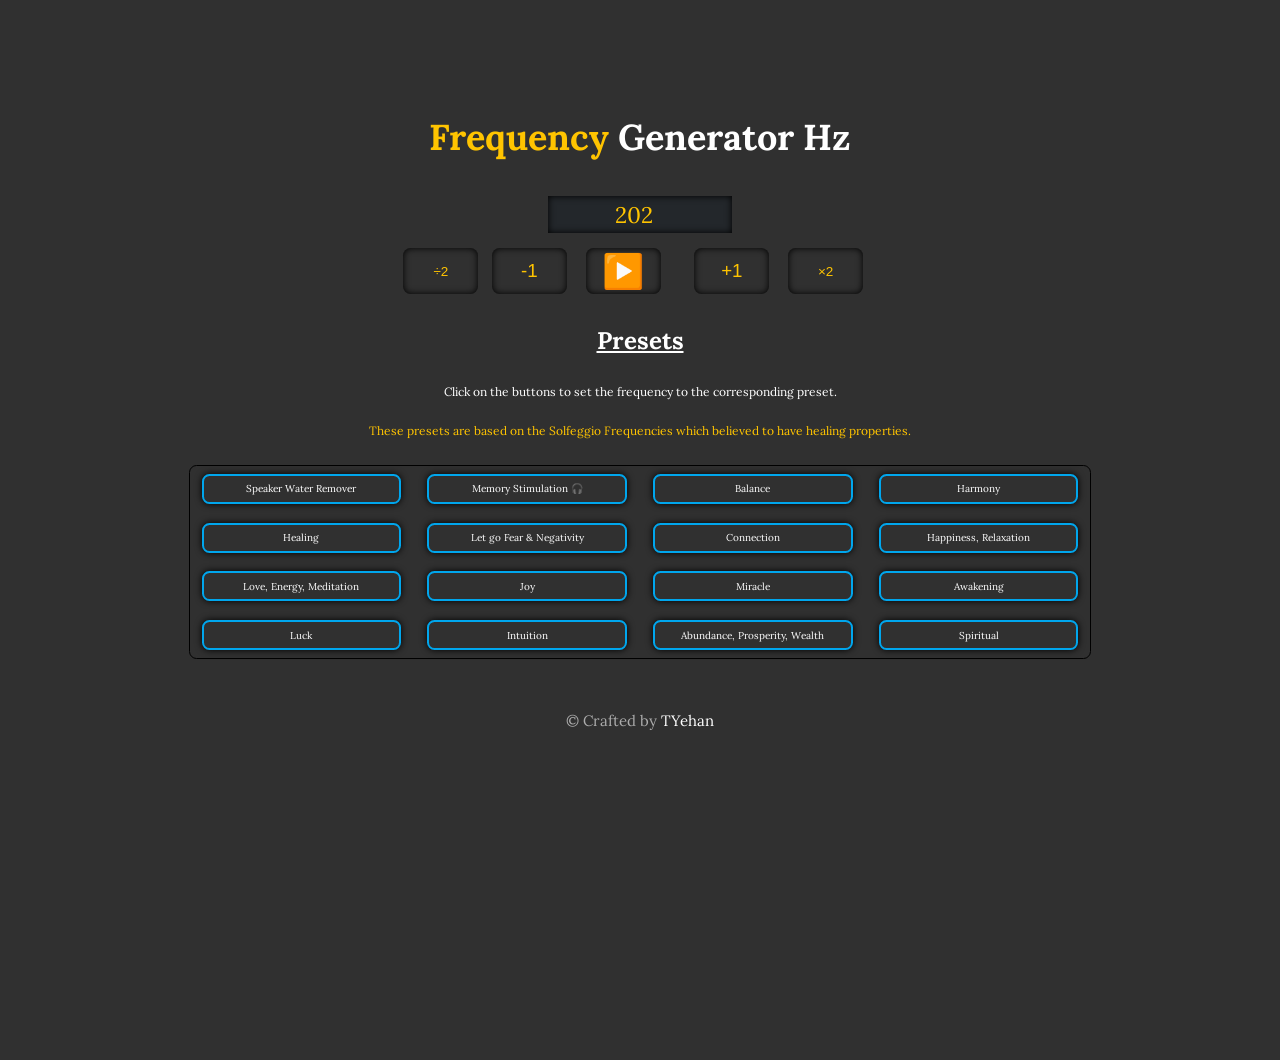
<file: index.html>
<!DOCTYPE html>
<html>
<head>
    <meta http-equiv="refresh" content="0; url=FrequencyGenerator.html">
    <title>You are tuning to the Frequency...</title>
    <style>
        body {
            text-align: center;
            font-size: 20px;
            margin-top: 20%;
            background-color: black;
            color: white;
        }
        a {
            color: white;
            text-decoration: none;
        }
    </style>
</head>
<body>
    Hang on, <br>
    While we are tuning to the correct Frequency... <br>
    <br>
    <a href="FrequencyGenerator.html">redirecting...</a>
</body>
</html>
</file>
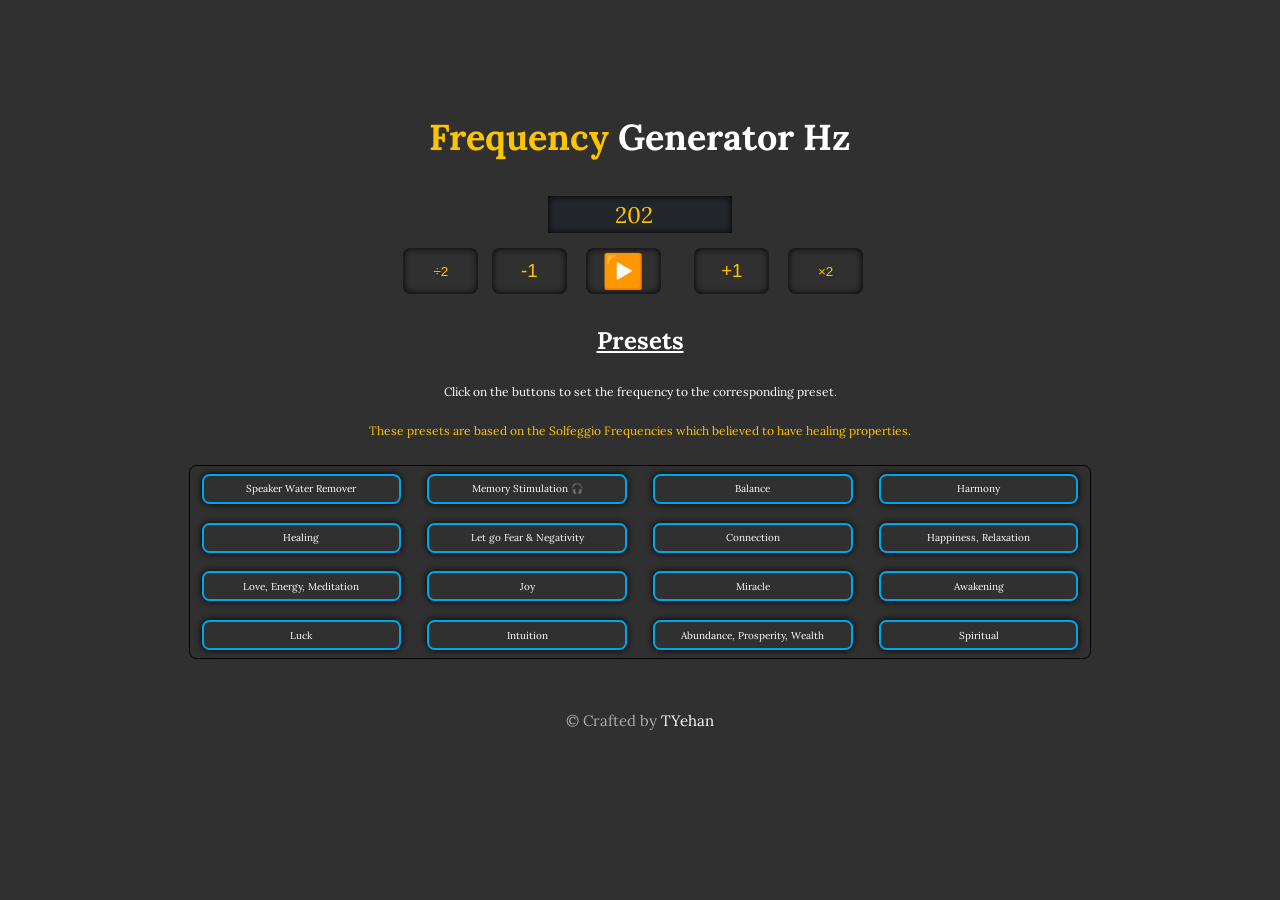
<file: FrequencyGenerator.html>
<!-- Created by Tharindu Yehan -->

<!DOCTYPE html>
<html>
  <head>
    <link rel="stylesheet" type="text/css" href="resources\FrequencyGenerator.css" />
    <script src="resources\FrequencyGenerator.js"></script>
    <link rel="preconnect" href="https://fonts.googleapis.com">
    <link rel="preconnect" href="https://fonts.gstatic.com" crossorigin>
    <link href="https://fonts.googleapis.com/css2?family=Lora:ital,wght@0,400..700;1,400..700&display=swap" rel="stylesheet">
    <meta http-equiv="Content-type" content="text/html; charset=utf-8">
    <link rel="icon" href="resources\icon.png" type="image/x-icon">
    <title>Frequency Generator</title>
  </head>

  <body onload="script()" >
    <h3><yl>Frequency</yl> Generator <span>Hz</span></h3>
    <form>
      <input id="freqText" type="number" value="202" min="0" maxlengh="5" onchange="updateFreq(this.value)"/>
    </form>
    <br/>

    <div id="audioControls">
      <input id="om"type="button" value="÷2" onclick="updateFreq(freq / 2)"/>
      <input id="m"type="button" value="-1" onclick="updateFreq(freq - 1)"/>
      <input id="toggle" type="button" value="▶️" onclick="toggle()"/>
      <input id="p" type="button" value="+1" onclick="updateFreq(freq + 1)"/>
      <input id="op" type="button" value="×2" onclick="updateFreq(freq * 2)"/>
      <br>
    </div>

    <br/>

    <h1 style="color:white;"><u>Presets</u></h1>
    <p style="color:white;">Click on the buttons to set the frequency to the corresponding preset.</p>
    <p style="color:#ffc400ff;">These presets are based on the Solfeggio Frequencies which believed to have healing properties.</p>
    <br/>
    <div id="presets" style="display: grid; grid-template-columns: repeat(4, 1fr); gap: 5px;">
      <button id="water" onclick="updateFreq(newFreq = 165)">Speaker Water Remover</button>
      <button id="memry" onclick="updateFreq(newFreq = 40)">Memory Stimulation 🎧</button>
      <button id="balance" onclick="updateFreq(newFreq = 136.1)">Balance</button>
      <button id="harmony" onclick="updateFreq(newFreq = 174)">Harmony</button>
      <button id="heal" onclick="updateFreq(newFreq = 285)">Healing</button>
      <button id="peace" onclick="updateFreq(newFreq = 396)">Let go Fear & Negativity</button>
      <button id="connection" onclick="updateFreq(newFreq = 417)">Connection</button>
      <button id="happiness" onclick="updateFreq(newFreq = 432)">Happiness, Relaxation</button>
      <button id="love" onclick="updateFreq(newFreq = 528)">Love, Energy, Meditation</button>
      <button id="joy" onclick="updateFreq(newFreq = 540)">Joy</button>
      <button id="miracle" onclick="updateFreq(newFreq = 639)">Miracle</button>
      <button id="awakening" onclick="updateFreq(newFreq = 741)">Awakening</button>
      <button id="luck" onclick="updateFreq(newFreq = 777)">Luck</button>
      <button id="intuition" onclick="updateFreq(newFreq = 852)">Intuition</button>
      <button id="abundance" onclick="updateFreq(newFreq = 888)">Abundance, Prosperity, Wealth</button>
      <button id="spiritual" onclick="updateFreq(newFreq = 963)">Spiritual</button>
    </div>

    <div id="frequency">
    </div>

    <footer>
      <p>
        &copy; 
        Crafted by <a href="https://tyehan.github.io/">TYehan</a></p>
    </footer>
        <script>
      function forceZoom() {
        document.body.style.zoom = "75%";
      }
  
      window.onload = function() {
        forceZoom();
        // Continuously reapply the zoom level in case the user attempts to change it.
        setInterval(forceZoom, 1000);
      };
    </script>
  </body>
</html>
</file>
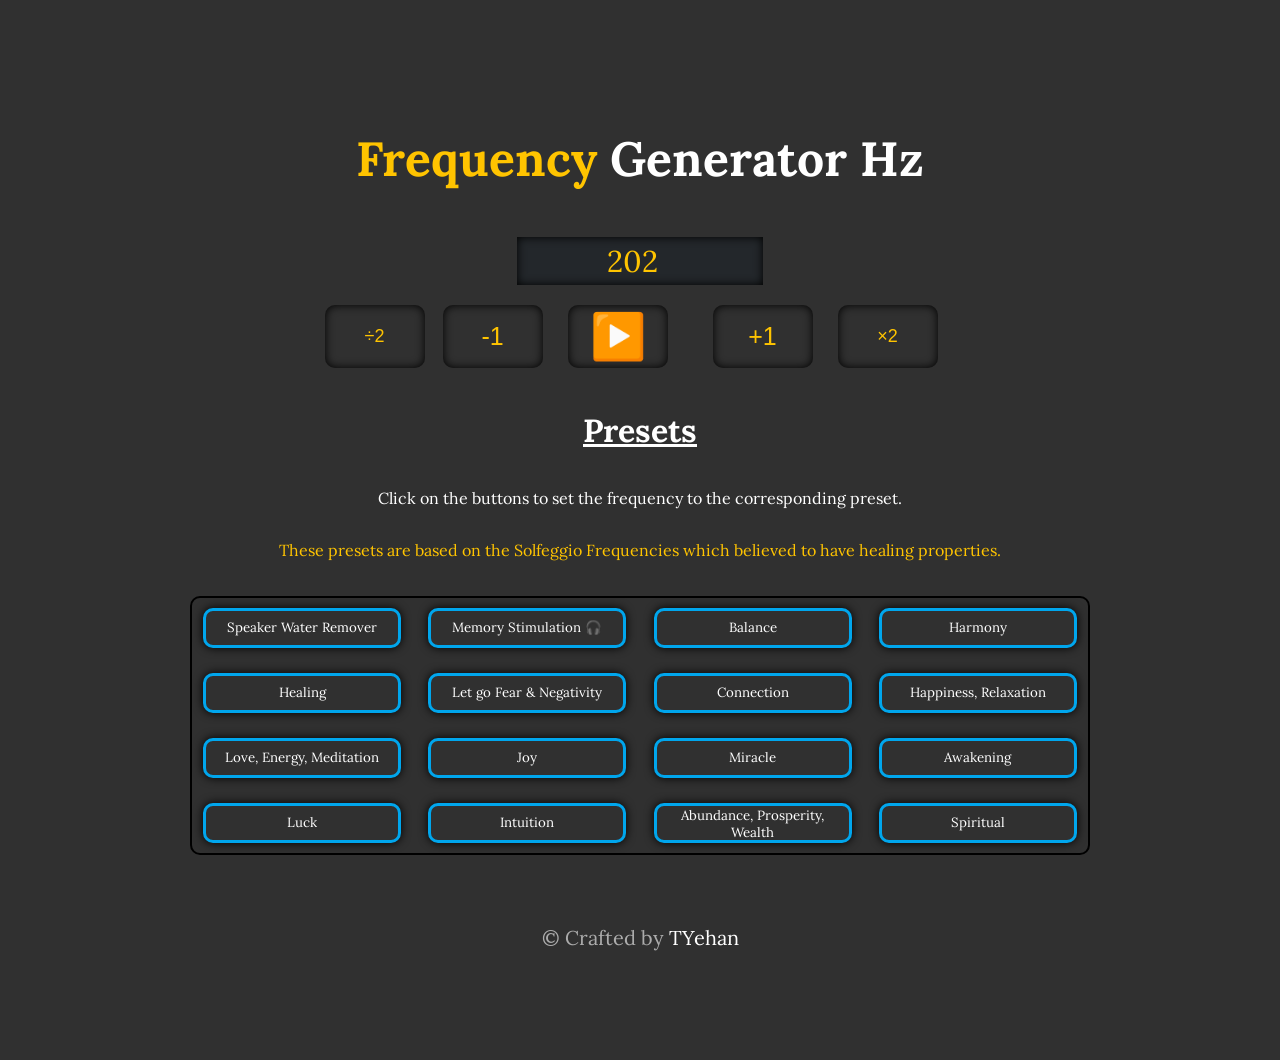
<file: FrequesncyGenerator.html>
<!-- Created by Tharindu Yehan -->

<!DOCTYPE html>
<html>
  <head>
    <link rel="stylesheet" type="text/css" href="resources\FrequencyGenerator.css" />
    <script src="resources\FrequencyGenerator.js"></script>
    <link rel="preconnect" href="https://fonts.googleapis.com">
    <link rel="preconnect" href="https://fonts.gstatic.com" crossorigin>
    <link href="https://fonts.googleapis.com/css2?family=Lora:ital,wght@0,400..700;1,400..700&display=swap" rel="stylesheet">
    <meta http-equiv="Content-type" content="text/html; charset=utf-8">
    <title>Frequency Generator</title>
  </head>

  <body onload="script()" >
    <h3><yl>Frequency</yl> Generator <span>Hz</span></h3>
    <form>
      <input id="freqText" type="number" value="202" min="0" maxlengh="5" onchange="updateFreq(this.value)"/>
    </form>
    <br/>

    <div id="audioControls">
      <input id="om"type="button" value="÷2" onclick="updateFreq(freq / 2)"/>
      <input id="m"type="button" value="-1" onclick="updateFreq(freq - 1)"/>
      <input id="toggle" type="button" value="▶️" onclick="toggle()"/>
      <input id="p" type="button" value="+1" onclick="updateFreq(freq + 1)"/>
      <input id="op" type="button" value="×2" onclick="updateFreq(freq * 2)"/>
      <br>
    </div>

    <br/>

    <h1 style="color:white;"><u>Presets</u></h1>
    <p style="color:white;">Click on the buttons to set the frequency to the corresponding preset.</p>
    <p style="color:#ffc400ff;">These presets are based on the Solfeggio Frequencies which believed to have healing properties.</p>
    <br/>
    <div id="presets" style="display: grid; grid-template-columns: repeat(4, 1fr); gap: 5px;">
      <button id="water" onclick="updateFreq(newFreq = 165)">Speaker Water Remover</button>
      <button id="memry" onclick="updateFreq(newFreq = 40)">Memory Stimulation 🎧</button>
      <button id="balance" onclick="updateFreq(newFreq = 136.1)">Balance</button>
      <button id="harmony" onclick="updateFreq(newFreq = 174)">Harmony</button>
      <button id="heal" onclick="updateFreq(newFreq = 285)">Healing</button>
      <button id="peace" onclick="updateFreq(newFreq = 396)">Let go Fear & Negativity</button>
      <button id="connection" onclick="updateFreq(newFreq = 417)">Connection</button>
      <button id="happiness" onclick="updateFreq(newFreq = 432)">Happiness, Relaxation</button>
      <button id="love" onclick="updateFreq(newFreq = 528)">Love, Energy, Meditation</button>
      <button id="joy" onclick="updateFreq(newFreq = 540)">Joy</button>
      <button id="miracle" onclick="updateFreq(newFreq = 639)">Miracle</button>
      <button id="awakening" onclick="updateFreq(newFreq = 741)">Awakening</button>
      <button id="luck" onclick="updateFreq(newFreq = 777)">Luck</button>
      <button id="intuition" onclick="updateFreq(newFreq = 852)">Intuition</button>
      <button id="abundance" onclick="updateFreq(newFreq = 888)">Abundance, Prosperity, Wealth</button>
      <button id="spiritual" onclick="updateFreq(newFreq = 963)">Spiritual</button>
    </div>

    <div id="frequency">
    </div>

    <footer>
      <p>
        &copy; 
        Crafted by <a href="https://tyehan.github.io/">TYehan</a></p>
    </footer>
  </body>
</html>
</file>
